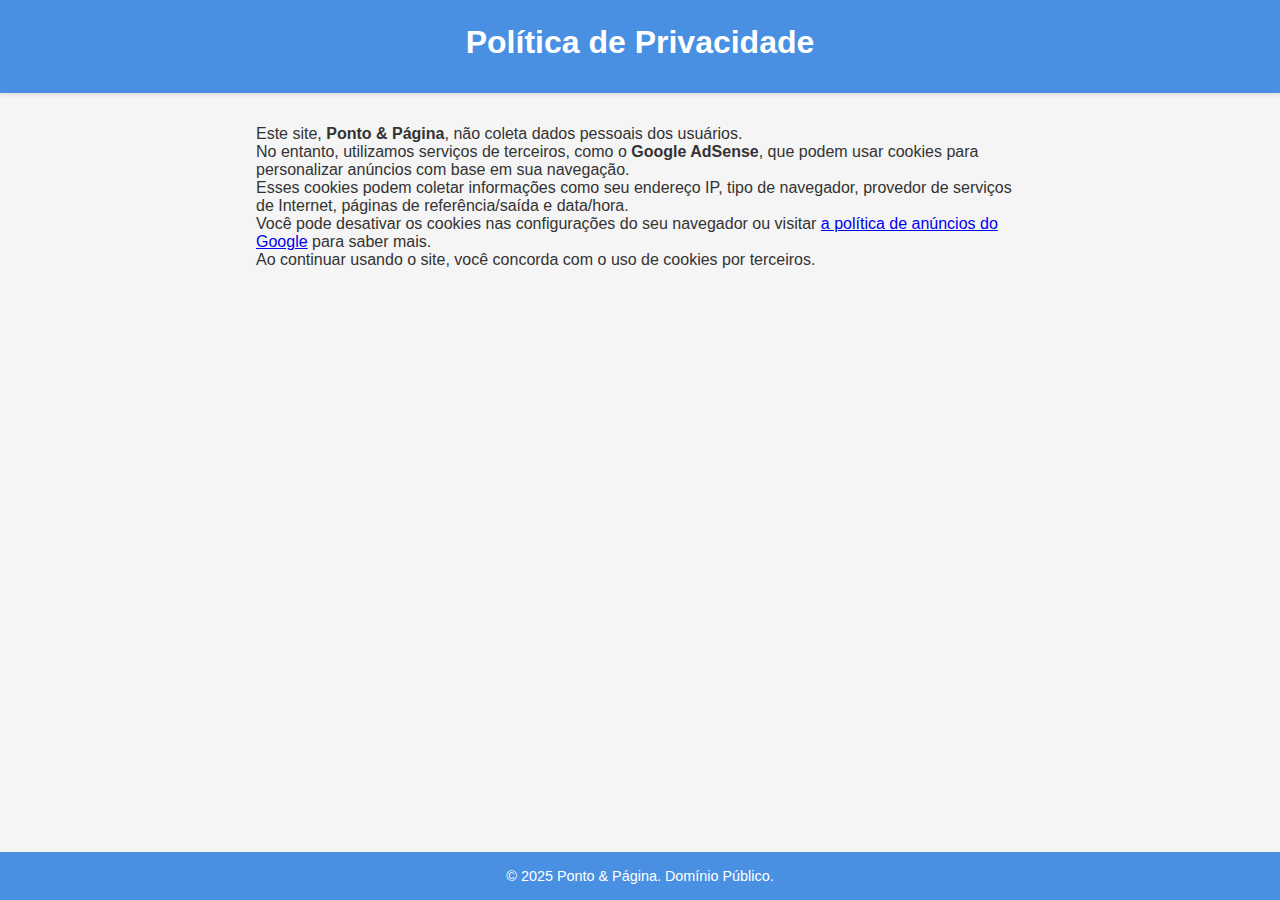
<file: privacidade.html>
<!DOCTYPE html>
<html lang="pt-BR">
<head>
  <meta charset="UTF-8">
  <title>Política de Privacidade - Ponto & Página</title>
  <link rel="stylesheet" href="style.css">
</head>
<body>
  <header>
    <h1>Política de Privacidade</h1>
  </header>

  <main>
    <section style="max-width: 800px; margin: auto; padding: 1rem;">
      <p>Este site, <strong>Ponto & Página</strong>, não coleta dados pessoais dos usuários.</p>

      <p>No entanto, utilizamos serviços de terceiros, como o <strong>Google AdSense</strong>, que podem usar cookies para personalizar anúncios com base em sua navegação.</p>

      <p>Esses cookies podem coletar informações como seu endereço IP, tipo de navegador, provedor de serviços de Internet, páginas de referência/saída e data/hora.</p>

      <p>Você pode desativar os cookies nas configurações do seu navegador ou visitar <a href="https://policies.google.com/technologies/ads" target="_blank">a política de anúncios do Google</a> para saber mais.</p>

      <p>Ao continuar usando o site, você concorda com o uso de cookies por terceiros.</p>
    </section>
  </main>

  <footer>
    <p>&copy; 2025 Ponto & Página. Domínio Público.</p>
  </footer>
</body>
</html>
</file>
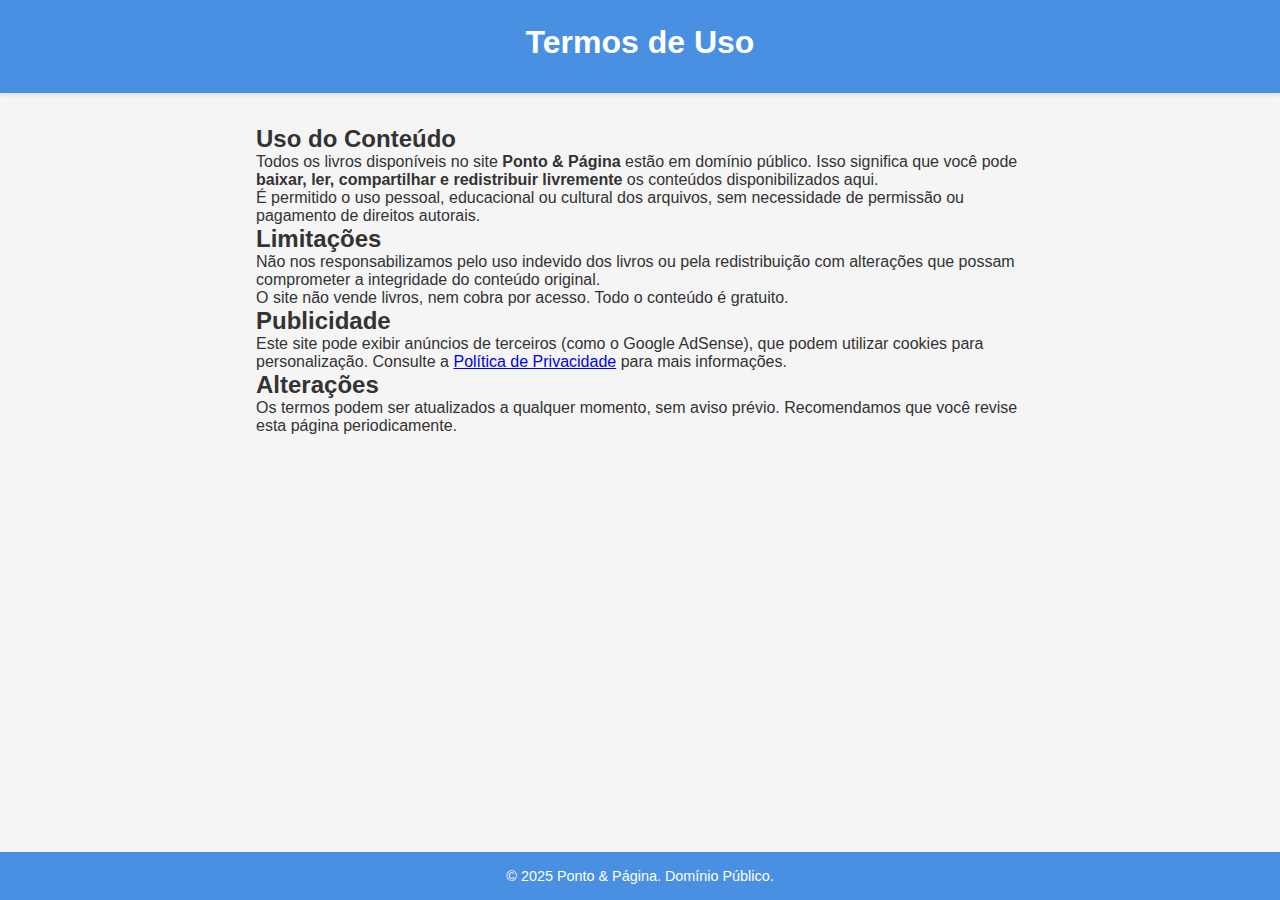
<file: termos.html>
<!DOCTYPE html>
<html lang="pt-BR">
<head>
  <meta charset="UTF-8">
  <title>Termos de Uso - Ponto & Página</title>
  <link rel="stylesheet" href="style.css">
</head>
<body>
  <header>
    <h1>Termos de Uso</h1>
  </header>

  <main>
    <section style="max-width: 800px; margin: auto; padding: 1rem;">
      <h2>Uso do Conteúdo</h2>
      <p>Todos os livros disponíveis no site <strong>Ponto & Página</strong> estão em domínio público. Isso significa que você pode <strong>baixar, ler, compartilhar e redistribuir livremente</strong> os conteúdos disponibilizados aqui.</p>

      <p>É permitido o uso pessoal, educacional ou cultural dos arquivos, sem necessidade de permissão ou pagamento de direitos autorais.</p>

      <h2>Limitações</h2>
      <p>Não nos responsabilizamos pelo uso indevido dos livros ou pela redistribuição com alterações que possam comprometer a integridade do conteúdo original.</p>

      <p>O site não vende livros, nem cobra por acesso. Todo o conteúdo é gratuito.</p>

      <h2>Publicidade</h2>
      <p>Este site pode exibir anúncios de terceiros (como o Google AdSense), que podem utilizar cookies para personalização. Consulte a <a href="privacidade.html">Política de Privacidade</a> para mais informações.</p>

      <h2>Alterações</h2>
      <p>Os termos podem ser atualizados a qualquer momento, sem aviso prévio. Recomendamos que você revise esta página periodicamente.</p>
    </section>
  </main>

  <footer>
    <p>&copy; 2025 Ponto & Página. Domínio Público.</p>
  </footer>
</body>
</html>
</file>
<file: style.css>
/* style.css */

* {
  margin: 0;
  padding: 0;
  box-sizing: border-box;
  font-family: 'Segoe UI', Tahoma, Geneva, Verdana, sans-serif;
}

body {
  background-color: #f5f5f5;
  color: #333;
  display: flex;
  flex-direction: column;
  min-height: 100vh;
}

header {
  background-color: #4a90e2;
  color: white;
  padding: 1.5rem 1rem;
  text-align: center;
  box-shadow: 0 2px 4px rgba(0,0,0,0.1);
}

header h1 {
  font-size: 2rem;
  margin-bottom: 0.5rem;
}

#frase-literaria {
  font-style: italic;
  margin-bottom: 1rem;
  font-size: 1rem;
  color: #e0e0e0;
}

.search-container {
  display: flex;
  justify-content: center;
  max-width: 400px;
  margin: 0 auto;
  background: white;
  border-radius: 8px;
  overflow: hidden;
}

#searchInput {
  flex: 1;
  padding: 0.5rem;
  border: none;
  outline: none;
  font-size: 1rem;
}

#searchButton {
  background: none;
  border: none;
  font-size: 1.2rem;
  padding: 0.5rem 1rem;
  cursor: pointer;
  color: #4a90e2;
}

main {
  flex: 1;
  padding: 1rem;
}

#generos h2,
#livros h2 {
  font-size: 1.5rem;
  margin-bottom: 0.5rem;
  color: #333;
}

.genero-lista {
  display: flex;
  flex-wrap: wrap;
  gap: 0.5rem;
  margin-bottom: 2rem;
}

.genero-btn {
  padding: 0.5rem 1rem;
  border: 1px solid #4a90e2;
  background-color: white;
  color: #4a90e2;
  border-radius: 5px;
  cursor: pointer;
  transition: all 0.3s ease;
}

.genero-btn:hover,
.genero-btn.active {
  background-color: #4a90e2;
  color: white;
}

.livros-container {
  display: grid;
  grid-template-columns: repeat(auto-fit, minmax(220px, 1fr));
  gap: 1rem;
}

.livro {
  background-color: white;
  border-radius: 10px;
  padding: 1rem;
  box-shadow: 0 2px 6px rgba(0,0,0,0.1);
  text-align: center;
  display: flex;
  flex-direction: column;
  align-items: center;
  transition: transform 0.2s ease-in-out;
}

.livro:hover {
  transform: translateY(-5px);
}

.livro img {
  width: 100%;
  max-width: 150px;
  height: auto;
  margin-bottom: 0.5rem;
  border-radius: 5px;
}

.livro h3 {
  font-size: 1.1rem;
  margin: 0.5rem 0 0.25rem;
}

.livro p {
  font-size: 0.9rem;
  color: #666;
  margin-bottom: 0.5rem;
}

.livro-acoes {
  display: flex;
  flex-wrap: wrap;
  gap: 0.5rem;
  justify-content: center;
}

.like-btn,
.baixar-btn {
  background: #e9e9e9;
  border: none;
  padding: 0.4rem 0.8rem;
  border-radius: 5px;
  cursor: pointer;
  text-decoration: none;
  color: #333;
  transition: background 0.3s ease;
}

.like-btn:hover,
.baixar-btn:hover {
  background-color: #d3d3d3;
}

.like-btn.liked {
  background-color: #ffc0cb;
  color: #b30000;
}

footer {
  background-color: #4a90e2;
  color: white;
  text-align: center;
  padding: 1rem;
  font-size: 0.9rem;
}

@media (max-width: 600px) {
  header h1 {
    font-size: 1.5rem;
  }
  #frase-literaria {
    font-size: 0.9rem;
  }
  .search-container {
    width: 90%;
  }
  .genero-lista {
    justify-content: center;
  }
  .livros-container {
    grid-template-columns: 1fr;
  }
}
.ler-online-btn {
  background: #e9e9e9;
  border: none;
  padding: 0.4rem 0.8rem;
  border-radius: 5px;
  cursor: pointer;
  text-decoration: none;
  color: #333;
  transition: background 0.3s ease;
}

.ler-online-btn:hover {
  background-color: #d3d3d3;
}
</file>
